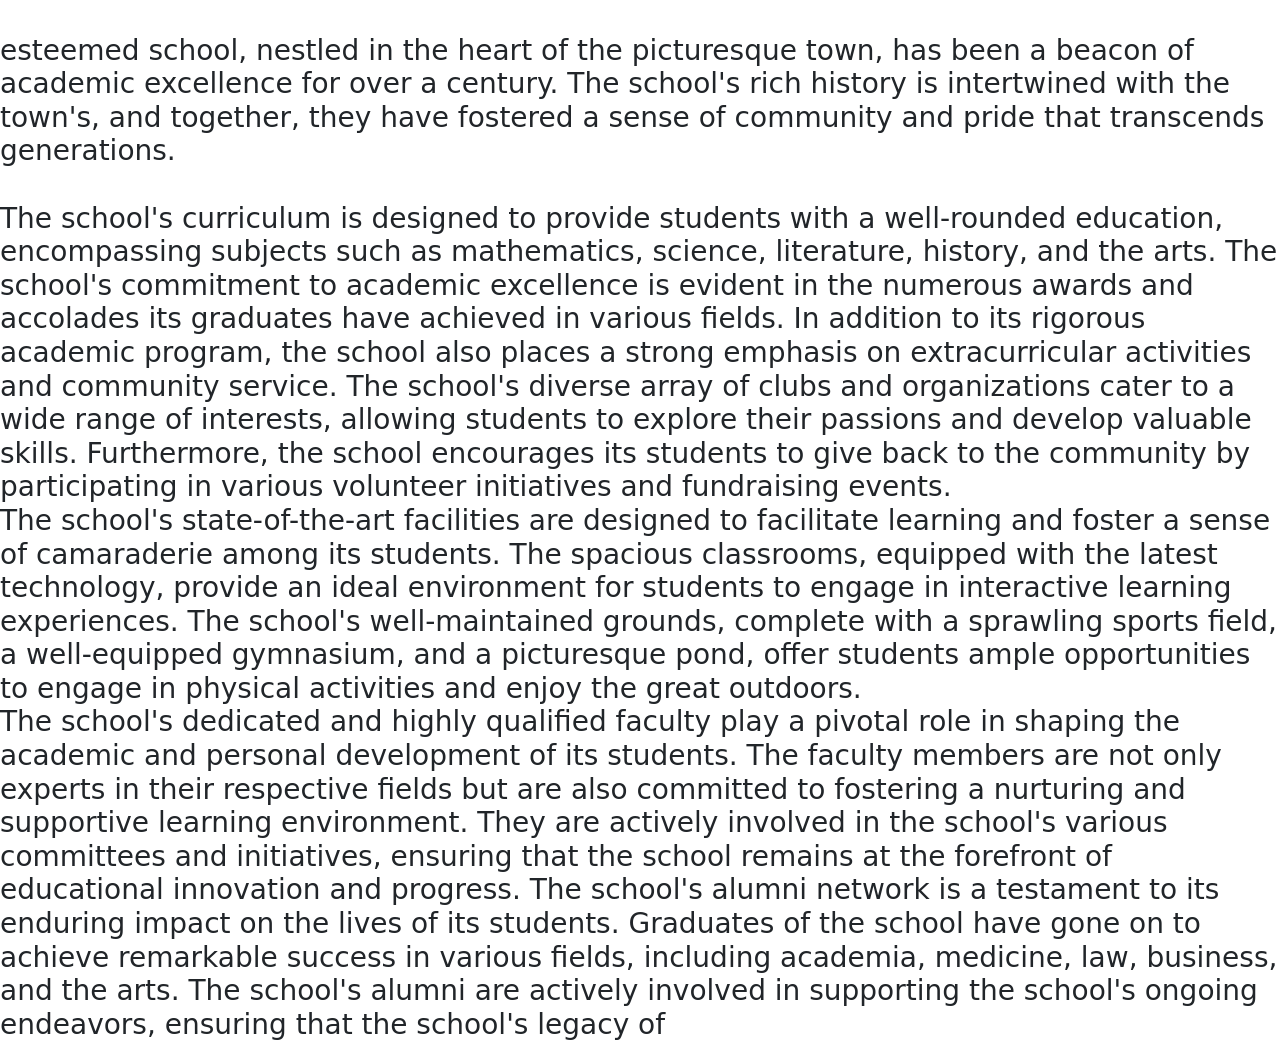
<file: about_us.html>
<!doctype html>
<html lang="en">
  <head>
    <!-- Required meta tags -->
    <meta charset="utf-8">
    <meta name="viewport" content="width=device-width, initial-scale=1">

    <!-- Bootstrap CSS -->
    <link href="https://cdn.jsdelivr.net/npm/bootstrap@5.0.2/dist/css/bootstrap.min.css" rel="stylesheet" integrity="sha384-EVSTQN3/azprG1Anm3QDgpJLIm9Nao0Yz1ztcQTwFspd3yD65VohhpuuCOmLASjC" crossorigin="anonymous">

    <title></title>
  </head>
  <body>
    <h3><br> esteemed school, nestled in the heart of the picturesque town, has been a beacon of academic excellence for over a century. The school's rich history is intertwined with the town's, and together, they have fostered a sense of community and pride that transcends generations.<br>

        <br>The school's curriculum is designed to provide students with a well-rounded education, encompassing subjects such as mathematics, science, literature, history, and the arts. The school's commitment to academic excellence is evident in the numerous awards and accolades its graduates have achieved in various fields.

        In addition to its rigorous academic program, the school also places a strong emphasis on extracurricular activities and community service. The school's diverse array of clubs and organizations cater to a wide range of interests, allowing students to explore their passions and develop valuable skills. Furthermore, the school encourages its students to give back to the community by participating in various volunteer initiatives and fundraising events. <br>
        
        The school's state-of-the-art facilities are designed to facilitate learning and foster a sense of camaraderie among its students. The spacious classrooms, equipped with the latest technology, provide an ideal environment for students to engage in interactive learning experiences. The school's well-maintained grounds, complete with a sprawling sports field, a well-equipped gymnasium, and a picturesque pond, offer students ample opportunities to engage in physical activities and enjoy the great outdoors. <br>
        
        The school's dedicated and highly qualified faculty play a pivotal role in shaping the academic and personal development of its students. The faculty members are not only experts in their respective fields but are also committed to fostering a nurturing and supportive learning environment. They are actively involved in the school's various committees and initiatives, ensuring that the school remains at the forefront of educational innovation and progress.
        
        The school's alumni network is a testament to its enduring impact on the lives of its students. Graduates of the school have gone on to achieve remarkable success in various fields, including academia, medicine, law, business, and the arts. The school's alumni are actively involved in supporting the school's ongoing endeavors, ensuring that the school's legacy of</h3>

    <!-- Optional JavaScript; choose one of the two! -->

    <!-- Option 1: Bootstrap Bundle with Popper -->
    <!-- <script src="https://cdn.jsdelivr.net/npm/bootstrap@5.0.2/dist/js/bootstrap.bundle.min.js" integrity="sha384-MrcW6ZMFYlzcLA8Nl+NtUVF0sA7MsXsP1UyJoMp4YLEuNSfAP+JcXn/tWtIaxVXM" crossorigin="anonymous"></script> -->

    <!-- Option 2: Separate Popper and Bootstrap JS -->
    <!--
    <script src="https://cdn.jsdelivr.net/npm/@popperjs/core@2.9.2/dist/umd/popper.min.js" integrity="sha384-IQsoLXl5PILFhosVNubq5LC7Qb9DXgDA9i+tQ8Zj3iwWAwPtgFTxbJ8NT4GN1R8p" crossorigin="anonymous"></script>
    <script src="https://cdn.jsdelivr.net/npm/bootstrap@5.0.2/dist/js/bootstrap.min.js" integrity="sha384-cVKIPhGWiC2Al4u+LWgxfKTRIcfu0JTxR+EQDz/bgldoEyl4H0zUF0QKbrJ0EcQF" crossorigin="anonymous"></script>
    -->
    
  </body>
</html>
</file>
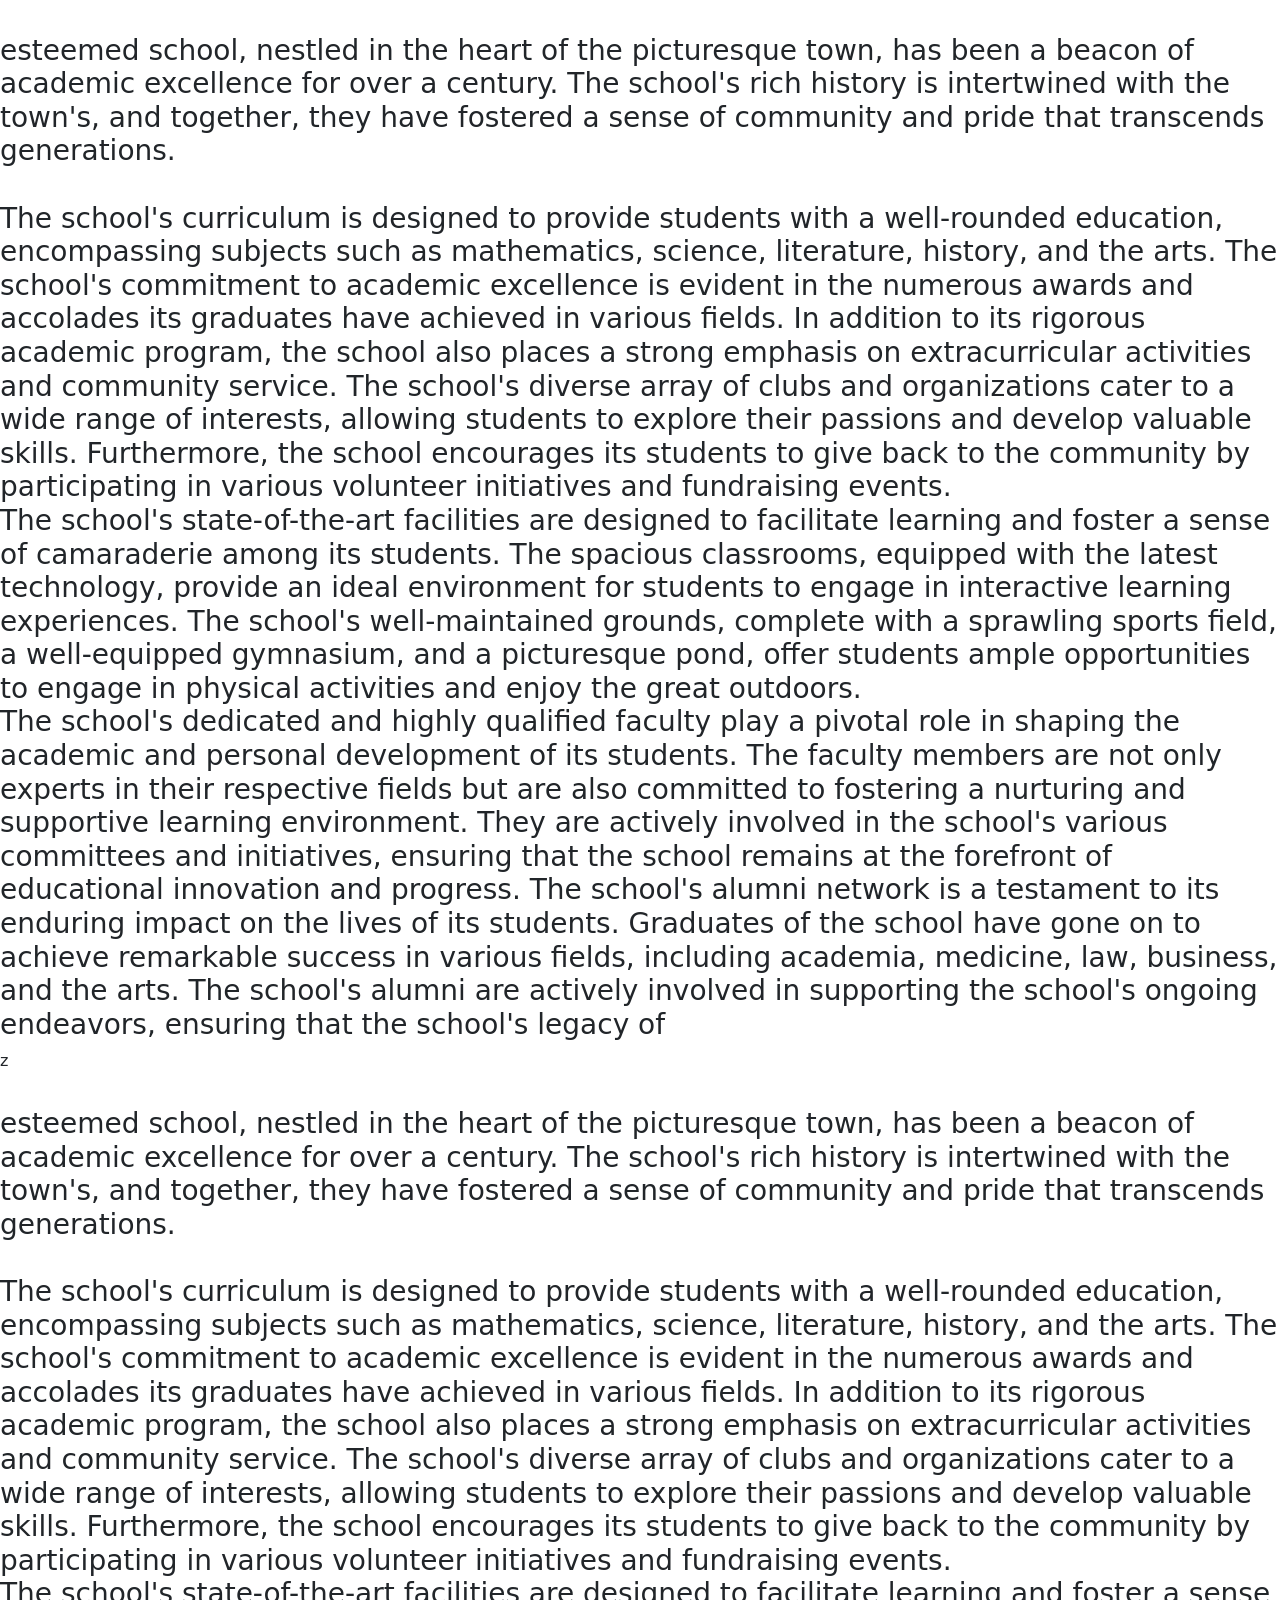
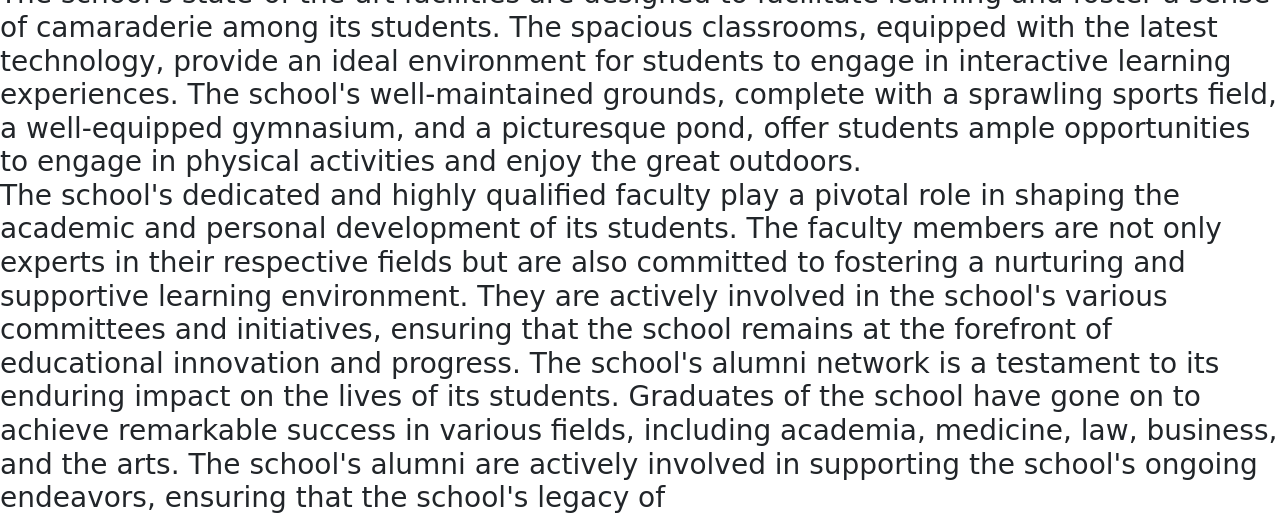
<file: complete.html>
<!doctype html>
<html lang="en">
  <head>
    <!-- Required meta tags -->
    <meta charset="utf-8">
    <meta name="viewport" content="width=device-width, initial-scale=1">

    <!-- Bootstrap CSS -->
    <link href="https://cdn.jsdelivr.net/npm/bootstrap@5.0.2/dist/css/bootstrap.min.css" rel="stylesheet" integrity="sha384-EVSTQN3/azprG1Anm3QDgpJLIm9Nao0Yz1ztcQTwFspd3yD65VohhpuuCOmLASjC" crossorigin="anonymous">

    <title></title>
  </head>
  <body>
    <h3><br> esteemed school, nestled in the heart of the picturesque town, has been a beacon of academic excellence for over a century. The school's rich history is intertwined with the town's, and together, they have fostered a sense of community and pride that transcends generations.<br>

        <br>The school's curriculum is designed to provide students with a well-rounded education, encompassing subjects such as mathematics, science, literature, history, and the arts. The school's commitment to academic excellence is evident in the numerous awards and accolades its graduates have achieved in various fields.

        In addition to its rigorous academic program, the school also places a strong emphasis on extracurricular activities and community service. The school's diverse array of clubs and organizations cater to a wide range of interests, allowing students to explore their passions and develop valuable skills. Furthermore, the school encourages its students to give back to the community by participating in various volunteer initiatives and fundraising events. <br>
        
        The school's state-of-the-art facilities are designed to facilitate learning and foster a sense of camaraderie among its students. The spacious classrooms, equipped with the latest technology, provide an ideal environment for students to engage in interactive learning experiences. The school's well-maintained grounds, complete with a sprawling sports field, a well-equipped gymnasium, and a picturesque pond, offer students ample opportunities to engage in physical activities and enjoy the great outdoors. <br>
        
        The school's dedicated and highly qualified faculty play a pivotal role in shaping the academic and personal development of its students. The faculty members are not only experts in their respective fields but are also committed to fostering a nurturing and supportive learning environment. They are actively involved in the school's various committees and initiatives, ensuring that the school remains at the forefront of educational innovation and progress.
        
        The school's alumni network is a testament to its enduring impact on the lives of its students. Graduates of the school have gone on to achieve remarkable success in various fields, including academia, medicine, law, business, and the arts. The school's alumni are actively involved in supporting the school's ongoing endeavors, ensuring that the school's legacy of</h3>

    <!-- Optional JavaScript; choose one of the two! -->

    <!-- Option 1: Bootstrap Bundle with Popper -->
    <script src="https://cdn.jsdelivr.net/npm/bootstrap@5.0.2/dist/js/bootstrap.bundle.min.js" integrity="sha384-MrcW6ZMFYlzcLA8Nl+NtUVF0sA7MsXsP1UyJoMp4YLEuNSfAP+JcXn/tWtIaxVXM" crossorigin="anonymous"></script>

    <!-- Option 2: Separate Popper and Bootstrap JS -->
    <!--
    <script src="https://cdn.jsdelivr.net/npm/@popperjs/core@2.9.2/dist/umd/popper.min.js" integrity="sha384-IQsoLXl5PILFhosVNubq5LC7Qb9DXgDA9i+tQ8Zj3iwWAwPtgFTxbJ8NT4GN1R8p" crossorigin="anonymous"></script>
    <script src="https://cdn.jsdelivr.net/npm/bootstrap@5.0.2/dist/js/bootstrap.min.js" integrity="sha384-cVKIPhGWiC2Al4u+LWgxfKTRIcfu0JTxR+EQDz/bgldoEyl4H0zUF0QKbrJ0EcQF" crossorigin="anonymous"></script>
    -->
    z
    <!-- Option 2: Separate Popper and Bootstrap JS -->
    <!--
    <script src="https://cdn.jsdelivr.net/npm/@popperjs/core@2.9.2/dist/umd/popper.min.js" integrity="sha384-IQsoLXl5PILFhosVNubq5LC7Qb9DXgDA9i+tQ8Zj3iwWAwPtgFTxbJ8NT4GN1R8p" crossorigin="anonymous"></script>
    <script src="https://cdn.jsdelivr.net/npm/bootstrap@5.0.2/dist/js/bootstrap.min.js" integrity="sha384-cVKIPhGWiC2Al4u+LWgxfKTRIcfu0JTxR+EQDz/bgldoEyl4H0zUF0QKbrJ0EcQF" crossorigin="anonymous"></script>
    -->
  </body>
</html>
  </body>
</html>
<!doctype html>
<html lang="en">
  <head>
    <!-- Required meta tags -->
    <meta charset="utf-8">
    <meta name="viewport" content="width=device-width, initial-scale=1">

    <!-- Bootstrap CSS -->
    <link href="https://cdn.jsdelivr.net/npm/bootstrap@5.0.2/dist/css/bootstrap.min.css" rel="stylesheet" integrity="sha384-EVSTQN3/azprG1Anm3QDgpJLIm9Nao0Yz1ztcQTwFspd3yD65VohhpuuCOmLASjC" crossorigin="anonymous">

    <title></title>
  </head>
  <body>
    <h3><br> esteemed school, nestled in the heart of the picturesque town, has been a beacon of academic excellence for over a century. The school's rich history is intertwined with the town's, and together, they have fostered a sense of community and pride that transcends generations.<br>

        <br>The school's curriculum is designed to provide students with a well-rounded education, encompassing subjects such as mathematics, science, literature, history, and the arts. The school's commitment to academic excellence is evident in the numerous awards and accolades its graduates have achieved in various fields.

        In addition to its rigorous academic program, the school also places a strong emphasis on extracurricular activities and community service. The school's diverse array of clubs and organizations cater to a wide range of interests, allowing students to explore their passions and develop valuable skills. Furthermore, the school encourages its students to give back to the community by participating in various volunteer initiatives and fundraising events. <br>
        
        The school's state-of-the-art facilities are designed to facilitate learning and foster a sense of camaraderie among its students. The spacious classrooms, equipped with the latest technology, provide an ideal environment for students to engage in interactive learning experiences. The school's well-maintained grounds, complete with a sprawling sports field, a well-equipped gymnasium, and a picturesque pond, offer students ample opportunities to engage in physical activities and enjoy the great outdoors. <br>
        
        The school's dedicated and highly qualified faculty play a pivotal role in shaping the academic and personal development of its students. The faculty members are not only experts in their respective fields but are also committed to fostering a nurturing and supportive learning environment. They are actively involved in the school's various committees and initiatives, ensuring that the school remains at the forefront of educational innovation and progress.
        
        The school's alumni network is a testament to its enduring impact on the lives of its students. Graduates of the school have gone on to achieve remarkable success in various fields, including academia, medicine, law, business, and the arts. The school's alumni are actively involved in supporting the school's ongoing endeavors, ensuring that the school's legacy of</h3>

    <!-- Optional JavaScript; choose one of the two! -->

    <!-- Option 1: Bootstrap Bundle with Popper -->
    <script src="https://cdn.jsdelivr.net/npm/bootstrap@5.0.2/dist/js/bootstrap.bundle.min.js" integrity="sha384-MrcW6ZMFYlzcLA8Nl+NtUVF0sA7MsXsP1UyJoMp4YLEuNSfAP+JcXn/tWtIaxVXM" crossorigin="anonymous"></script>

    <!-- Option 2: Separate Popper and Bootstrap JS -->
    <!--
    <script src="https://cdn.jsdelivr.net/npm/@popperjs/core@2.9.2/dist/umd/popper.min.js" integrity="sha384-IQsoLXl5PILFhosVNubq5LC7Qb9DXgDA9i+tQ8Zj3iwWAwPtgFTxbJ8NT4GN1R8p" crossorigin="anonymous"></script>
    <script src="https://cdn.jsdelivr.net/npm/bootstrap@5.0.2/dist/js/bootstrap.min.js" integrity="sha384-cVKIPhGWiC2Al4u+LWgxfKTRIcfu0JTxR+EQDz/bgldoEyl4H0zUF0QKbrJ0EcQF" crossorigin="anonymous"></script>
    -->
  </body>
</html>
</file>
